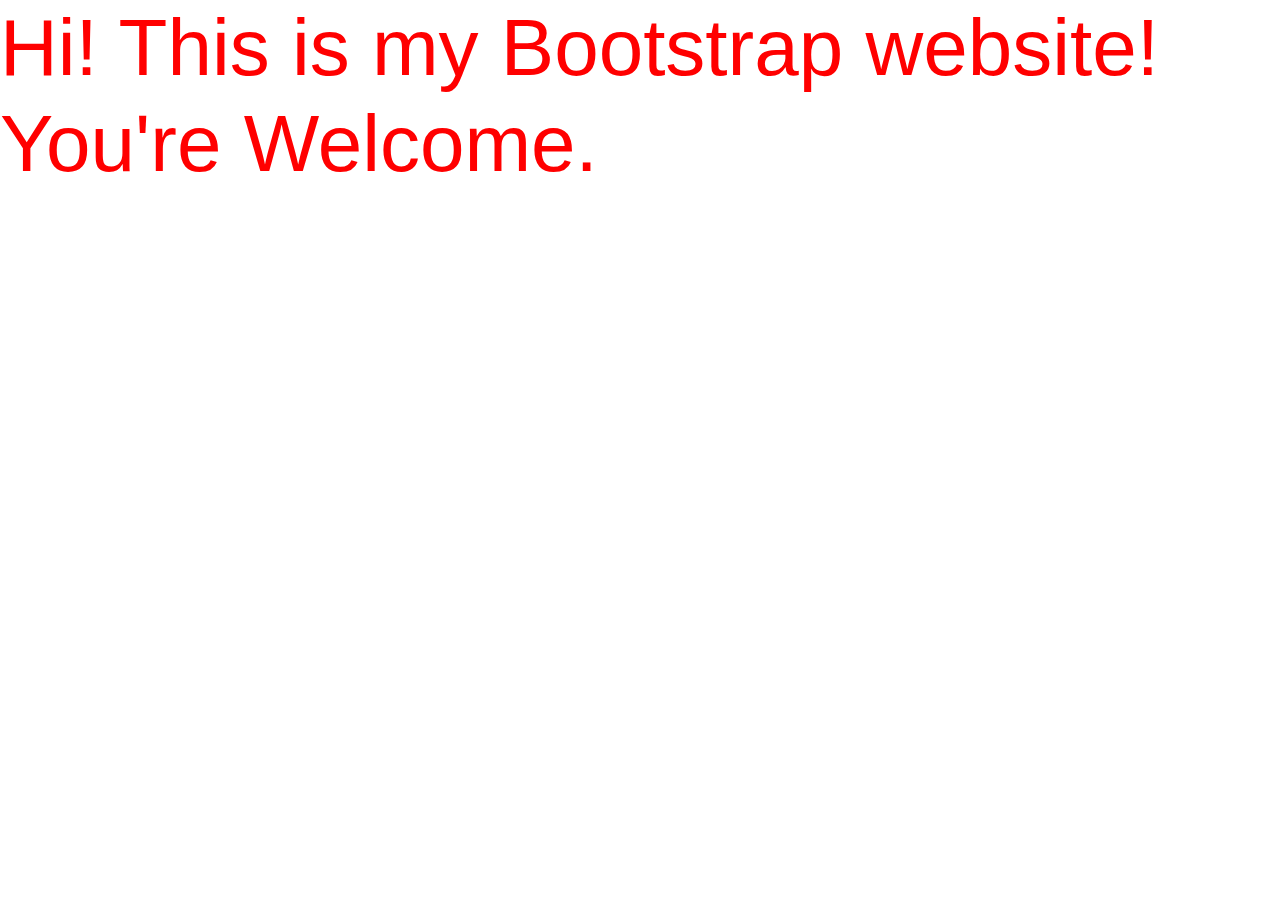
<file: Bootstrap Playground.html>
<!DOCTYPE html>
<!-- saved from url=(0053)file:///C:/code/anusha-mohan.github.io/bootstrap.html -->
<html><head><meta http-equiv="Content-Type" content="text/html; charset=UTF-8">
    
    <title>Bootstrap Playground</title>
    <link rel="stylesheet" href="./Bootstrap Playground_files/bootstrap.min.css" integrity="sha384-Zug+QiDoJOrZ5t4lssLdxGhVrurbmBWopoEl+M6BdEfwnCJZtKxi1KgxUyJq13dy" crossorigin="anonymous">
    <link rel="stylesheet" href="./Bootstrap Playground_files/styles2.css">
    <script src="./Bootstrap Playground_files/jquery-3.2.1.slim.min.js.download" integrity="sha384-KJ3o2DKtIkvYIK3UENzmM7KCkRr/rE9/Qpg6aAZGJwFDMVNA/GpGFF93hXpG5KkN" crossorigin="anonymous"></script>
    <script src="./Bootstrap Playground_files/popper.min.js.download" integrity="sha384-ApNbgh9B+Y1QKtv3Rn7W3mgPxhU9K/ScQsAP7hUibX39j7fakFPskvXusvfa0b4Q" crossorigin="anonymous"></script>
    <script src="./Bootstrap Playground_files/bootstrap.min.js.download" integrity="sha384-a5N7Y/aK3qNeh15eJKGWxsqtnX/wWdSZSKp+81YjTmS15nvnvxKHuzaWwXHDli+4" crossorigin="anonymous"></script>
  </head>
  <body>
    <h1>Hi! This is my Bootstrap website! You're Welcome.</h1>
  

</body></html>
</file>
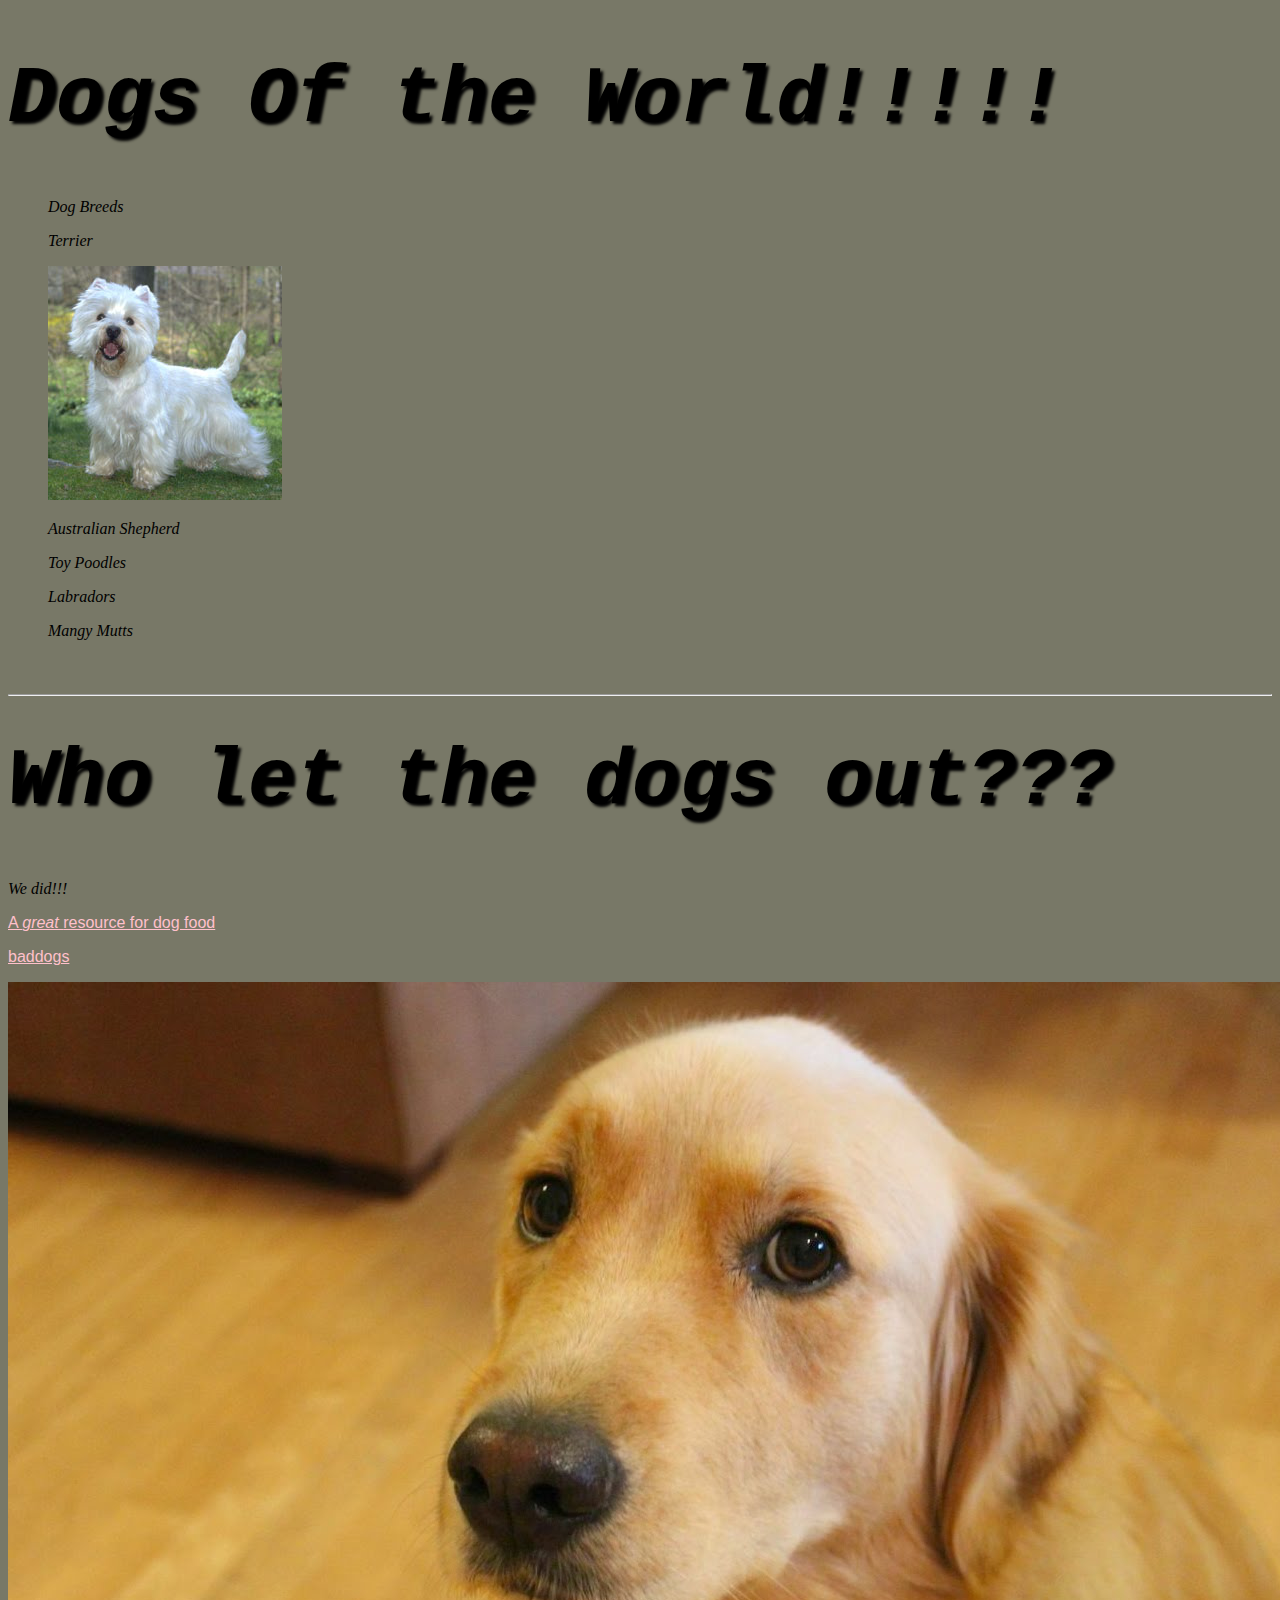
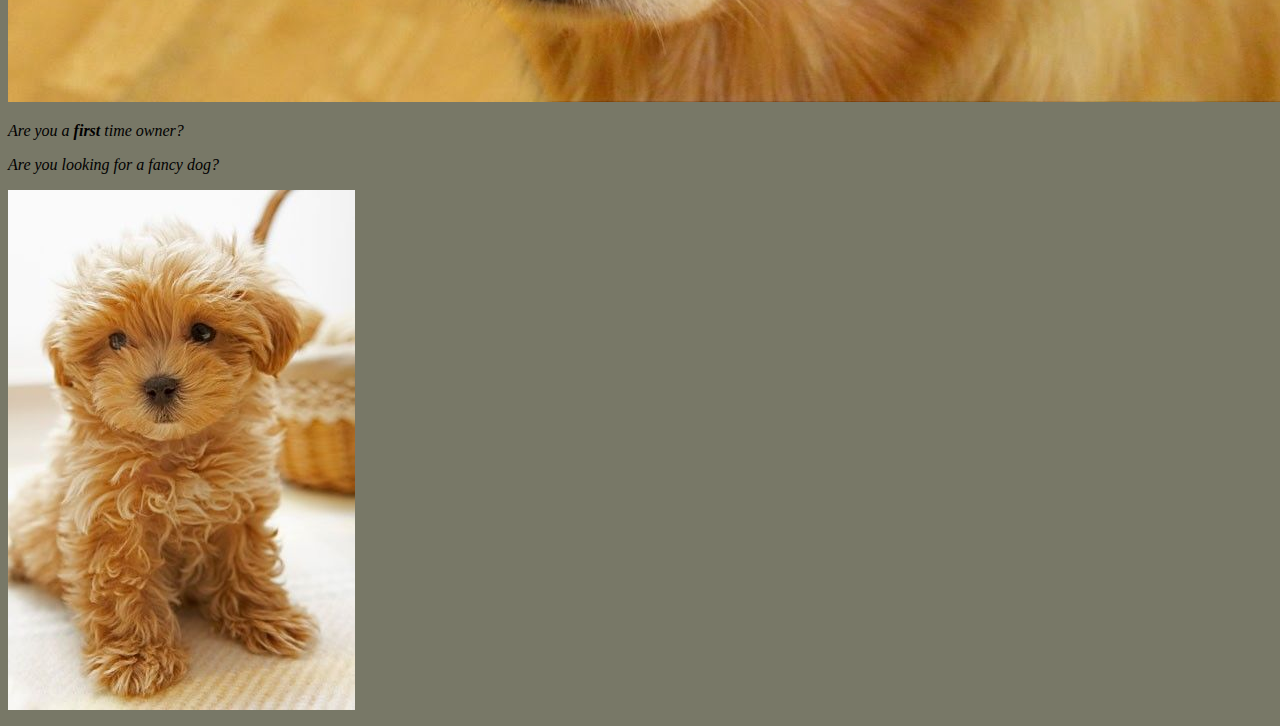
<file: index 2.html>
<!DOCTYPE html>
<html>
<head>
  <title> Welcome to Anusha's Really Awesome Dog Adoption website!</title>
    <link rel="stylesheet" href="styles.css">
</head>
<body>
<div class="headers"> 
<h1 class="header">Dogs Of the World!!!!!</h1>
</div>
<ul id="dogbreeds"> Dog Breeds
  <p> Terrier </p> <p><img src="terrier.jpg"></p>
Australian Shepherd
<p> Toy Poodles </p>
Labradors
<p> Mangy Mutts </p>
</ul>
<h1><span> <hr> Who let the dogs out??? </span></h1>

<p id="wedid">We did!!!</p>
<p><a href="http://chewy.com">A <em>great </em>resource for dog food</a></p>
<p><a href="baddogs.html">baddogs</a></p>
<!-- This is an awesome photo -->
<img src="image test.jpg"></p>
<p id="firsttime">Are you a <strong> first </strong> time owner?</p>

<p id="fancy"> Are you looking for a fancy dog?</p>

<img src="toypoodle.jpg">
</body>
</html>
</file>
<file: Bootstrap Playground_files/styles2.css>
h1{
  color:red;
  font-size: 80px;
}
</file>
<file: styles.css>
body {
  background-color: #787867;
  font-family: serif;
  font-style: italic;
}
.jumbotron {
  background-color: green;
  background-image: url(paleo.jpg);
  background-size:cover;
  font-size: 70px
}
h1 {
  font-size: 60pt;
  font-weight: 900;
  font-family: monospace;
  text-shadow: 3px 3px 3px black;
}
h2 {
  font-family: 'Lato', sans-serif;
  font-style: normal;
  border-style: solid;
}
#juicy {
  font-style: normal;
font-size: 20pt;
color: red;
font-style: italic;
}
#tangy {
  font-style: normal;
font-size: 20pt;
color: purple;
font-style: italic;
}
#spicy {
  font-style: normal;
font-size: 20pt;
color: #fd7e14;;
font-style: italic;
}
a {
  font-family: sans-serif;
  font-style: normal;
  color: pink;
}
</file>
